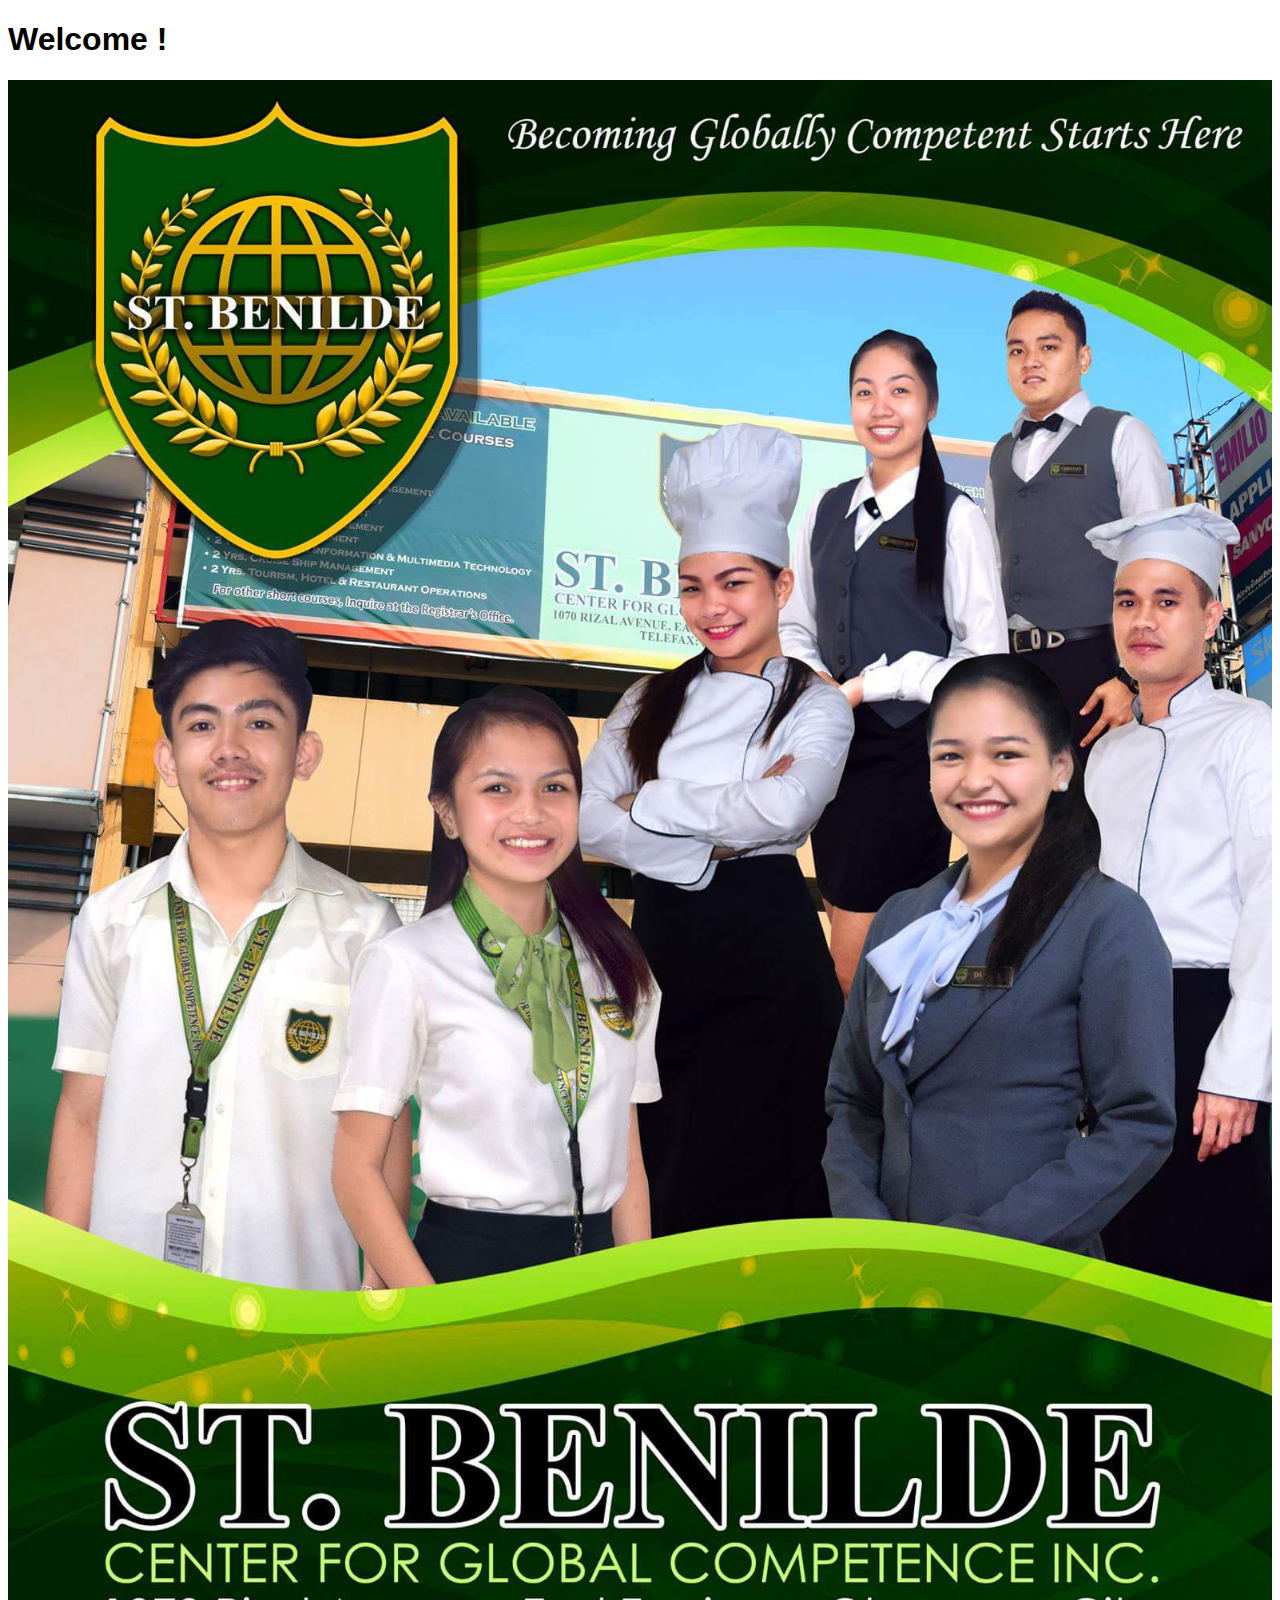
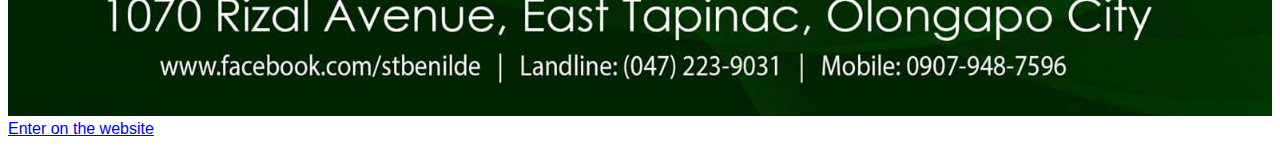
<file: index.html>
<!DOCTYPE html>
<html>
<head>
		<meta name="viewport" content="width=device-width,initial-scale=1.0,maximum-scale=1.0,user-scalable=no" >
<style>
body {font-family: "Lato", sans-serif;}
 {
 background: url('received_120300001586130650.jpeg') center no-repeat;
 background-size: cover;
 }
 .img-responsive{
 width:100%;
 height:auto;
 }
 </style>
 <body>
<div id="splashscreen">
    <h1>Welcome !</h1>

    <img src="received_120300001586130650.jpeg" width="100%" height="auto">
    
    <a href="menu.html" class="enter_link">Enter on the website</a>
</div>

<div>
    <h1></h1>
</div>

</body>
</file>
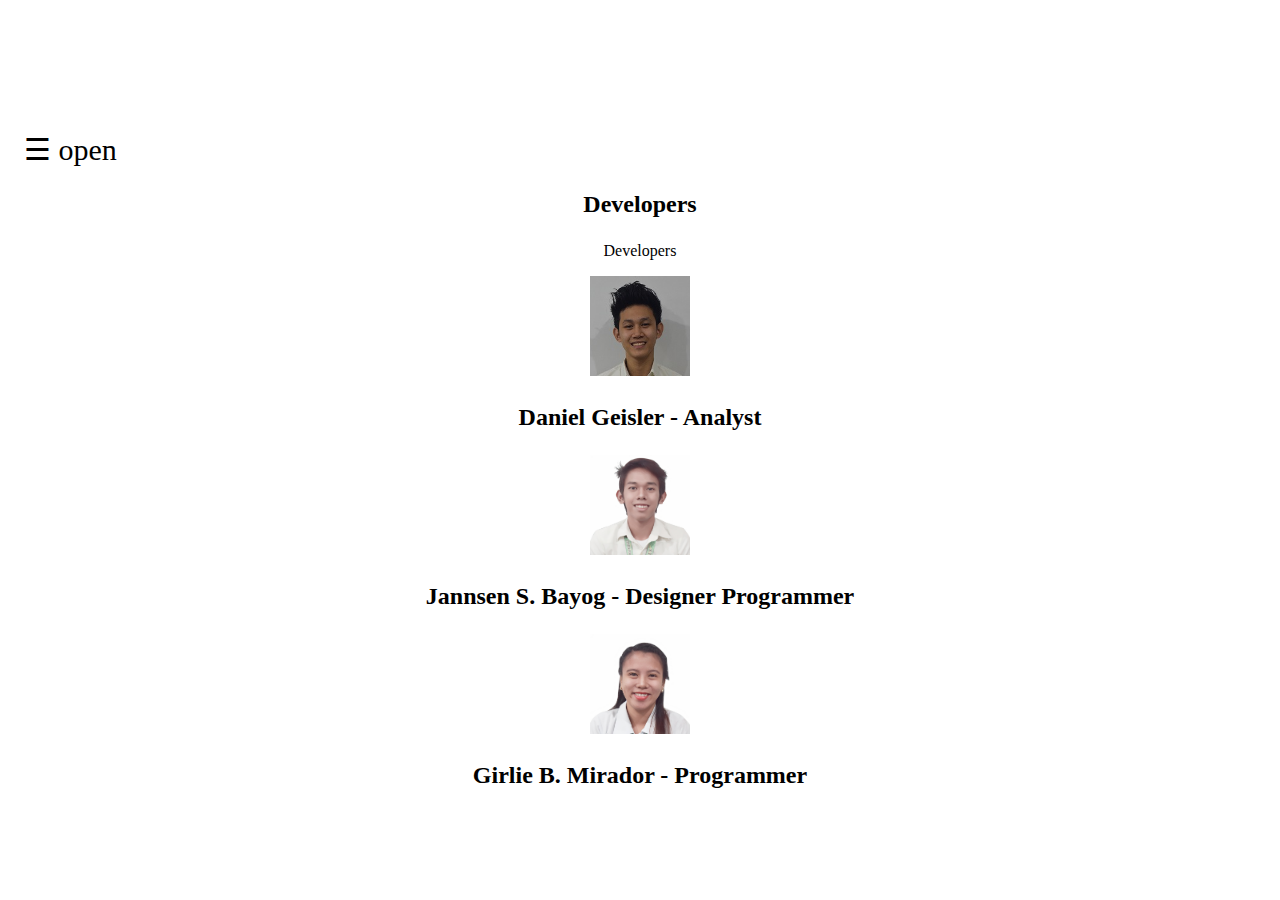
<file: About.html>
<!DOCTYPE html>
<html>
<head>
		<meta name="viewport" content="width=device-width,initial-scale=1.0,maximum-scale=1.0,user-scalable=no" >
		
<style>
body 
 
 {
 background: url('cover1.jpg') center no-repeat;
 background-size: cover;
 }
 .img-responsive{
 width:100%;
 height:auto;
 }

.sidenav {
    height: 100%;
    width: 0;
    position: fixed;
    z-index: 1;
    top: 0;
    left: 0;
    background-color: #111;
    overflow-x: hidden;
    transition: 0.5s;
    padding-top: 60px;
}

.sidenav a {
    padding: 8px 8px 8px 32px;
    text-decoration: none;
    font-size: 25px;
    color: #818181;
    display: block;
    transition: 0.3s
}

.sidenav a:hover, .offcanvas a:focus{
    color: #f1f1f1;
}

.sidenav .closebtn {
    position: absolute;
    top: 0;
    right: 25px;
    font-size: 36px;
    margin-left: 50px;
}

#main {
    transition: margin-left .5s;
    padding: 16px;
}

@media screen and (max-height: 450px) {
  .sidenav {padding-top: 15px;}
  .sidenav a {font-size: 18px;}
}
</style>
<body>

<div id="mySidenav" class="sidenav">
  <a href="javascript:void(0)" class="closebtn" onclick="closeNav()">&times;</a>
  <a href="CoursesOffered.html">Courses Offered</a>
  <a href="VisionMissionCoreValues.html">Vision, Mission & Core Values</a>
  <a href="RequirementforEnrollment.html">Requirements For Enrollment</a>
  <a href="About.html">About</a>
</div>

<div id="main">
		<br>
		<br>
		<br>
		<br>
		<br>
		<br>
 <span style="font-size:30px;cursor:pointer" onclick="openNav()">&#9776; open</span>

<center>
<h2><p>Developers </p></h2>
<p>Developers </p>
<img class src="DSC_0539.JPG" alt=" Jannsen" width="100" height="100">
<h2><p>Daniel Geisler - Analyst </p></h2>
</center>


<center>
<img class src="BAYOG,JANNSEN.jpg" alt=" Jannsen"  width="100" height="100">
<h2><p>Jannsen S. Bayog - Designer  Programmer </p></h2>
</center>

<center>
<img class src="MIRADOR,GIRLIE.jpg" alt=" Jannsen"  width="100" height="100">
<h2><p>Girlie B. Mirador - Programmer</p></h2>
</center>





</div>

<script>
function openNav() {
    document.getElementById("mySidenav").style.width = "250px";
    document.getElementById("main").style.marginLeft = "250px";
    document.body.style.backgroundColor = "rgba(0,0,0,0.4)";
}

function closeNav() {
    document.getElementById("mySidenav").style.width = "0";
    document.getElementById("main").style.marginLeft= "0";
    document.body.style.backgroundColor = "white";
}
</script>
     
</body>
</html>
</file>
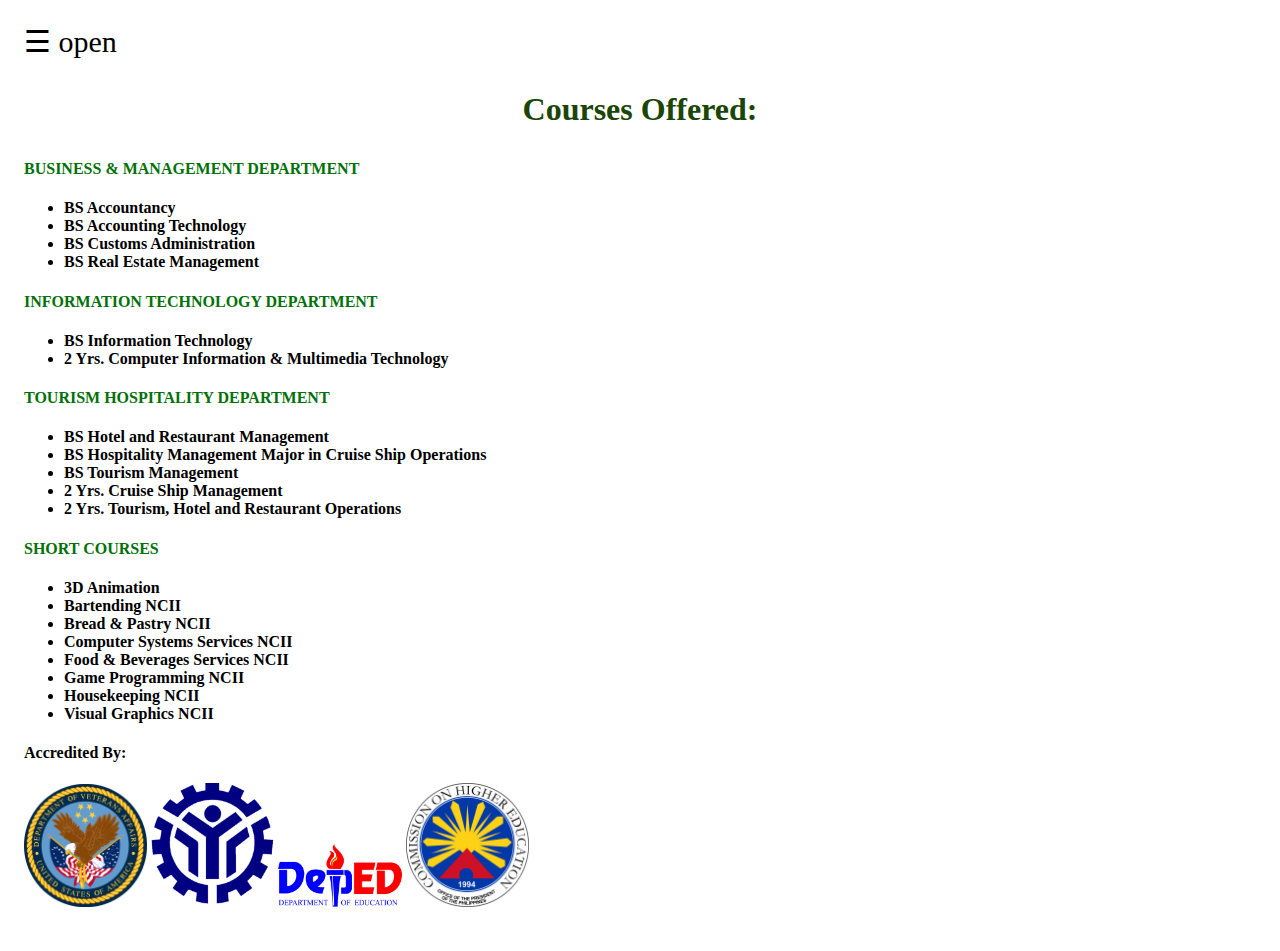
<file: CoursesOffered.html>
<!DOCTYPE html>
<html>
<head>
		<meta name="viewport" content="width=device-width,initial-scale=1.0,maximum-scale=1.0,user-scalable=no" >
<style>
body 
 
 
 {
 background: url('cover1.jpg') center no-repeat;
 background-size: cover;
 }
 .img-responsive{
 width:100%;
 height:auto;
 }
.sidenav {
    height: 100%;
    width: 0;
    position: fixed;
    z-index: 1;
    top: 0;
    left: 0;
    background-color: #111;
    overflow-x: hidden;
    transition: 0.5s;
    padding-top: 60px;
}

.sidenav a {
    padding: 8px 8px 8px 32px;
    text-decoration: none;
    font-size: 25px;
    color: #818181;
    display: block;
    transition: 0.3s
}

.sidenav a:hover, .offcanvas a:focus{
    color: #f1f1f1;
}

.sidenav .closebtn {
    position: absolute;
    top: 0;
    right: 25px;
    font-size: 36px;
    margin-left: 50px;
}

#main {
    transition: margin-left .5s;
    padding: 16px;
}

@media screen and (max-height: 450px) {
  .sidenav {padding-top: 15px;}
  .sidenav a {font-size: 18px;}
}
</style>
<body>

<div id="mySidenav" class="sidenav">
  <a href="javascript:void(0)" class="closebtn" onclick="closeNav()">&times;</a>
  <a href="CoursesOffered.html">Courses Offered</a>
  <a href="VisionMissionCoreValues.html">Vision, Mission & Core Values</a>
  <a href="RequirementforEnrollment.html">Requirements For Enrollment</a>
  <a href="About.html">About</a>
</div>

<div id="main">
 <span style="font-size:30px;cursor:pointer" onclick="openNav()">&#9776; open</span>
 <center><h1><font face="TIMES NEW ROMAN"><p style="color:#1b4504";>Courses Offered:</font></font></h1><p/></center>
 <h4><font face="TIMES NEW ROMAN"><p style="color:#007108";>BUSINESS & MANAGEMENT DEPARTMENT</font></font></h4><p/>
<ul style="list-style-type:disc">
<strong>
<li> BS Accountancy </li>
<li> BS Accounting Technology</li>
<li> BS Customs Administration</li>
<li> BS Real Estate Management</li>
</strong>
</ul>

<h4><font face="TIMES NEW ROMAN"><p style="color:#007108";>INFORMATION TECHNOLOGY DEPARTMENT</font></font></h4><p/>
<ul style="list-style-type:disc">
<strong>
<li> BS Information Technology </li>
<li> 2 Yrs. Computer Information & Multimedia Technology </li>
</strong>
</ul>

<h4><font face="TIMES NEW ROMAN"><p style="color:#007108";>TOURISM HOSPITALITY DEPARTMENT</font></font></h4><p/>
<ul style="list-style-type:disc">
<strong>
<li> BS Hotel and Restaurant Management </li>
<li> BS Hospitality Management Major in Cruise Ship Operations </li>
<li> BS Tourism Management </li>
<li> 2 Yrs. Cruise Ship Management </li>
<li> 2 Yrs. Tourism, Hotel and Restaurant Operations </li>
</strong>
</ul>

<h4><font face="TIMES NEW ROMAN"><p style="color:#007108";>SHORT COURSES</font></font></h4><p/>
<ul style="list-style-type:disc">
<strong>
<li> 3D Animation </li>
<li> Bartending NCII </li>
<li> Bread & Pastry NCII </li>
<li> Computer Systems Services NCII </li>
<li> Food & Beverages Services NCII </li>
<li> Game Programming NCII </li>
<li> Housekeeping NCII </li>
<li> Visual Graphics NCII </li>
</strong>
</ul>


<h4><font face="TIMES NEW ROMAN"><p style="color:#000000";>Accredited By:</font></font></h4><p/>
<img src="us.png" style="width:10%">

<img src="tesda.png" style="width:10%">

<img src="deped.png" style="width:10%">

<img src="ched.png" style="width:10%">
</div>

<script>
function openNav() {
    document.getElementById("mySidenav").style.width = "250px";
    document.getElementById("main").style.marginLeft = "250px";
    document.body.style.backgroundColor = "rgba(0,0,0,0.4)";
}

function closeNav() {
    document.getElementById("mySidenav").style.width = "0";
    document.getElementById("main").style.marginLeft= "0";
    document.body.style.backgroundColor = "white";
}
</script>
     
</body>
</html>
</file>
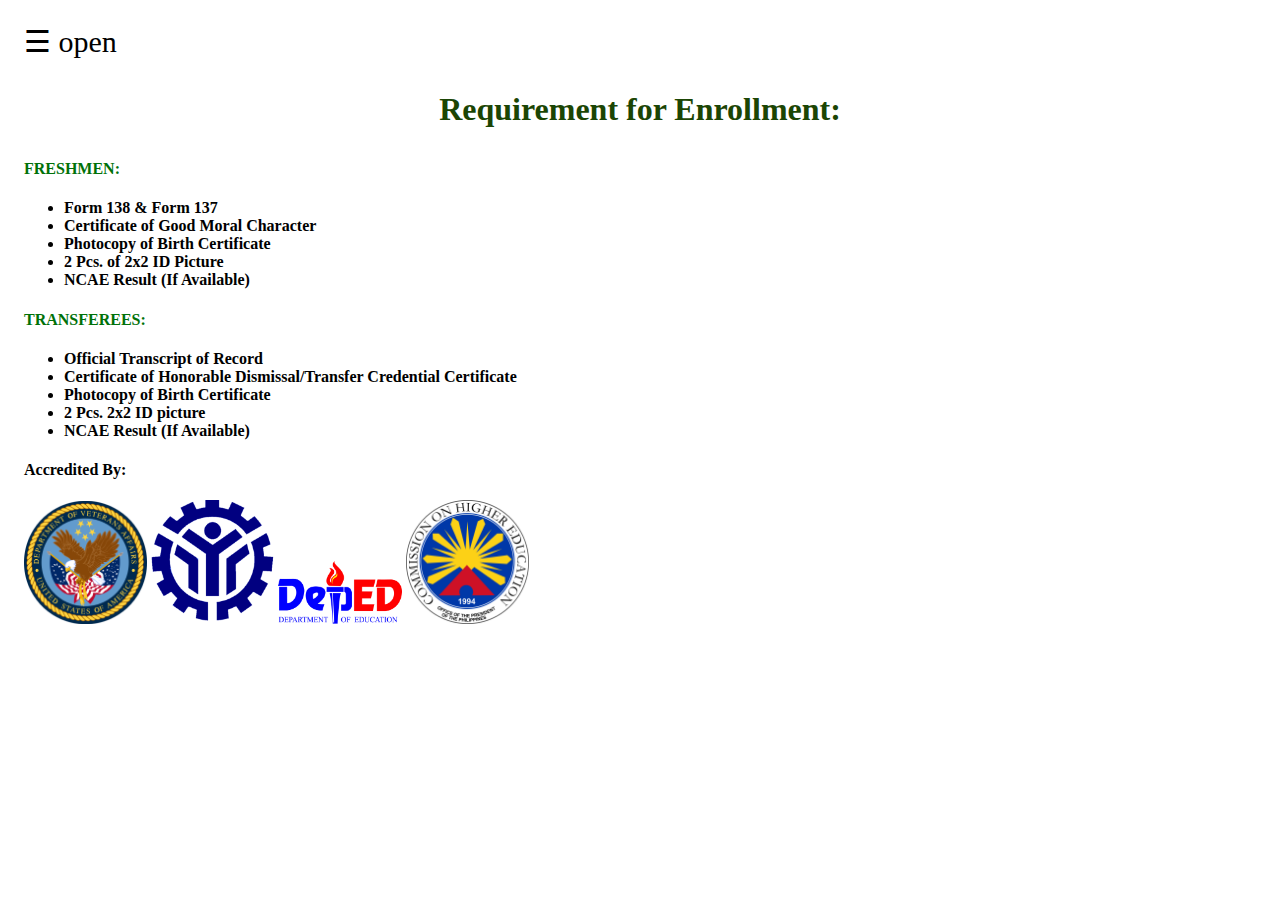
<file: RequirementforEnrollment.html>
<!DOCTYPE html>
<html>
<head>
		<meta name="viewport" content="width=device-width,initial-scale=1.0,maximum-scale=1.0,user-scalable=no" >
<style>
body
 {
 background: url('cover1.jpg') center no-repeat;
 background-size: cover;
 }
 .img-responsive{
 width:100%;
 height:auto;
 }
.sidenav {
    height: 100%;
    width: 0;
    position: fixed;
    z-index: 1;
    top: 0;
    left: 0;
    background-color: #111;
    overflow-x: hidden;
    transition: 0.5s;
    padding-top: 60px;
}

.sidenav a {
    padding: 8px 8px 8px 32px;
    text-decoration: none;
    font-size: 25px;
    color: #818181;
    display: block;
    transition: 0.3s
}

.sidenav a:hover, .offcanvas a:focus{
    color: #f1f1f1;
}

.sidenav .closebtn {
    position: absolute;
    top: 0;
    right: 25px;
    font-size: 36px;
    margin-left: 50px;
}

#main {
    transition: margin-left .5s;
    padding: 16px;
}

@media screen and (max-height: 450px) {
  .sidenav {padding-top: 15px;}
  .sidenav a {font-size: 18px;}
}
</style>
<body>

<div id="mySidenav" class="sidenav">
  <a href="javascript:void(0)" class="closebtn" onclick="closeNav()">&times;</a>
  <a href="CoursesOffered.html">Courses Offered</a>
  <a href="VisionMissionCoreValues.html">Vision, Mission & Core Values</a>
  <a href="RequirementforEnrollment.html">Requirements For Enrollment</a>
  <a href="About.html">About</a>
</div>

<div id="main">
 <span style="font-size:30px;cursor:pointer" onclick="openNav()">&#9776; open</span>
 <center><h1><font face="TIMES NEW ROMAN"><p style="color:#1b4504";>Requirement for Enrollment:</font></font></h1><p/></center>

<h4><font face="TIMES NEW ROMAN"><p style="color:#007108";>FRESHMEN:</font></font></h4><p/>
<ul style="list-style-type:disc">
<strong>
<li> Form 138 & Form 137</li>
<li> Certificate of Good Moral Character</li>
<li> Photocopy of Birth Certificate</li>
<li> 2 Pcs. of 2x2 ID Picture </li>
<li> NCAE Result (If Available) </li>
</strong>
</ul>

<h4><font face="TIMES NEW ROMAN"><p style="color:#007108";>TRANSFEREES:</font></font></h4><p/>
<ul style="list-style-type:disc">
<strong>
<li> Official Transcript of Record</li>
<li> Certificate of Honorable Dismissal/Transfer Credential Certificate</li>
<li> Photocopy of Birth Certificate </li>
<li> 2 Pcs. 2x2 ID picture </li>
<li> NCAE Result (If Available) </li>
</strong>
</ul>


<h4><font face="TIMES NEW ROMAN"><p style="color:#000000";>Accredited By:</font></font></h4><p/>
<img src="us.png" style="width:10%">

<img src="tesda.png" style="width:10%">

<img src="deped.png" style="width:10%">

<img src="ched.png" style="width:10%">


</div>

<script>
function openNav() {
    document.getElementById("mySidenav").style.width = "250px";
    document.getElementById("main").style.marginLeft = "250px";
    document.body.style.backgroundColor = "rgba(0,0,0,0.4)";
}

function closeNav() {
    document.getElementById("mySidenav").style.width = "0";
    document.getElementById("main").style.marginLeft= "0";
    document.body.style.backgroundColor = "white";
}
</script>
     
</body>
</html>
</file>
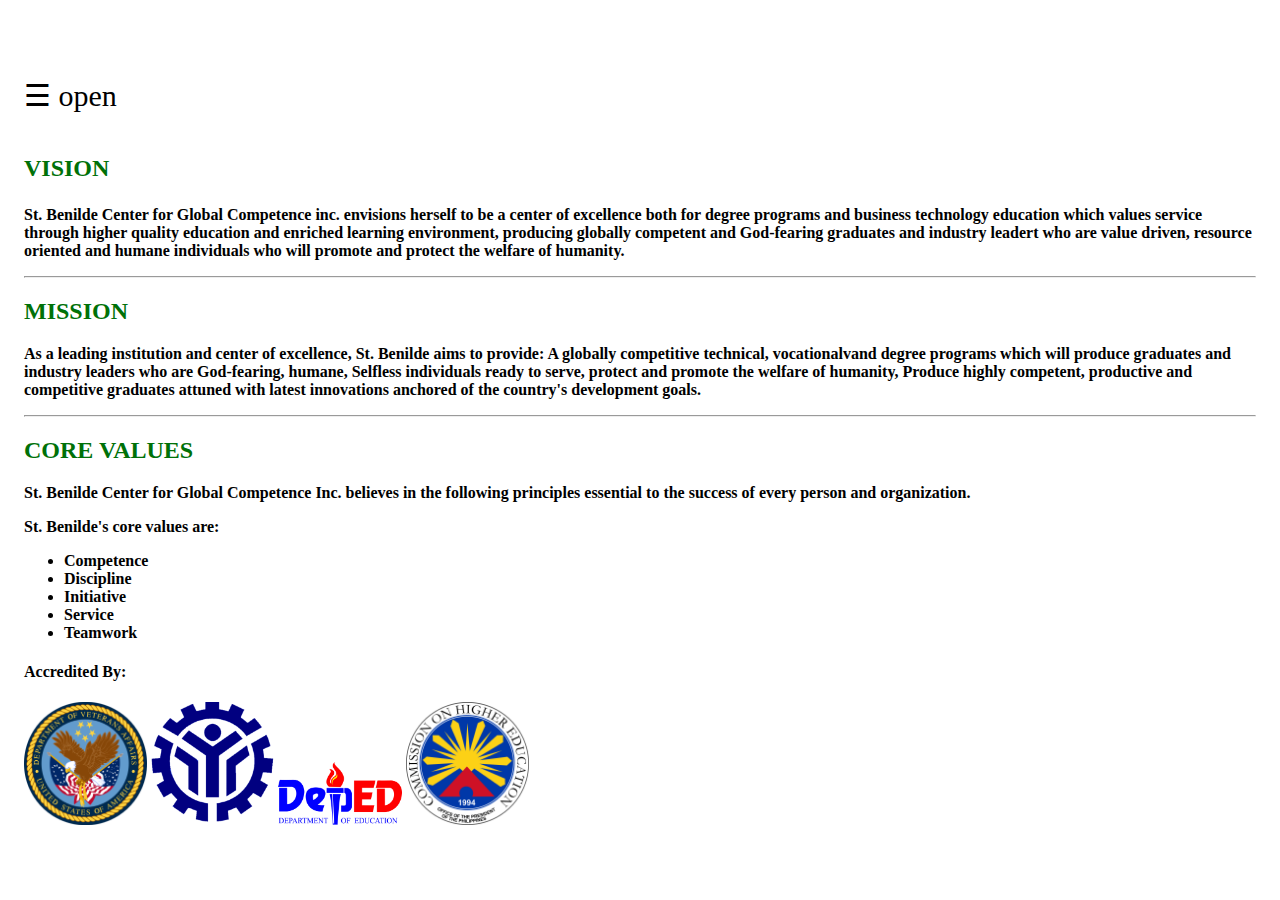
<file: VisionMissionCoreValues.html>
<!DOCTYPE html>
<html>
<head>
		<meta name="viewport" content="width=device-width,initial-scale=1.0,maximum-scale=1.0,user-scalable=no" >
<style>
body
 
 
 {
 background: url('5.jpg') center no-repeat;
 background-size: cover;
 }
 .img-responsive{
 width:100%;
 height:auto;
 }
.sidenav {
    height: 100%;
    width: 0;
    position: fixed;
    z-index: 1;
    top: 0;
    left: 0;
    background-color: #111;
    overflow-x: hidden;
    transition: 0.5s;
    padding-top: 60px;
}

.sidenav a {
    padding: 8px 8px 8px 32px;
    text-decoration: none;
    font-size: 25px;
    color: #818181;
    display: block;
    transition: 0.3s
}

.sidenav a:hover, .offcanvas a:focus{
    color: #f1f1f1;
}

.sidenav .closebtn {
    position: absolute;
    top: 0;
    right: 25px;
    font-size: 36px;
    margin-left: 50px;
}

#main {
    transition: margin-left .5s;
    padding: 16px;
}

@media screen and (max-height: 450px) {
  .sidenav {padding-top: 15px;}
  .sidenav a {font-size: 18px;}
}
</style>
<body>

<div id="mySidenav" class="sidenav">
  <a href="javascript:void(0)" class="closebtn" onclick="closeNav()">&times;</a>
  <a href="CoursesOffered.html">Courses Offered</a>
  <a href="VisionMissionCoreValues.html">Vision, Mission & Core Values</a>
  <a href="RequirementforEnrollment.html">Requirements For Enrollment</a>
  <a href="About.html">About</a>
</div>

<div id="main">
 <br>
 <br>
  <br>

 <span style="font-size:30px;cursor:pointer" onclick="openNav()">&#9776; open</span>
 <br>
 <br>
  <p><h2><font face="TIMES NEW ROMAN"><p style="color:#007108";>VISION</font></font></h2><p/>
<p><strong>St. Benilde Center for Global Competence inc. envisions herself to be a center of excellence both for degree programs and business technology education which values service through higher quality education and enriched learning environment, producing globally competent  and God-fearing graduates and industry leadert who are value driven, resource oriented and humane individuals who will promote and protect the welfare of humanity.</strong> </p>
<hr>

<p><h2><font face="TIMES NEW ROMAN"<p style="color:#007108";>MISSION</font></font></h2><p/>
<p><strong>As a leading institution and center of excellence, St. Benilde aims to provide: A globally competitive technical, vocationalvand degree programs which will produce graduates and industry leaders who are God-fearing, humane, Selfless individuals ready to serve, protect and promote the welfare of humanity, Produce highly competent, productive and competitive graduates attuned with latest innovations anchored of the country's development goals.</strong></p>
<hr>
<p><h2><font face="TIMES NEW ROMAN"<p style="color:#007108";>CORE VALUES</font></font></h2><p/>
<p> <strong>St. Benilde Center for Global Competence Inc. believes in the following principles essential to the success of every person and organization. </strong></p>
<p> <strong>St. Benilde's core values are:</strong></p>
<ul> 
<strong>
<li> Competence </li>
<li> Discipline </li>
<li> Initiative </li>
<li> Service </li>
<li> Teamwork </li>
</strong></ul>
<h4><font face="TIMES NEW ROMAN"><p style="color:#000000";>Accredited By:</font></font></h4><p/>
<img src="us.png" style="width:10%">

<img src="tesda.png" style="width:10%">

<img src="deped.png" style="width:10%">

<img src="ched.png" style="width:10%">


</div>

<script>
function openNav() {
    document.getElementById("mySidenav").style.width = "250px";
    document.getElementById("main").style.marginLeft = "250px";
    document.body.style.backgroundColor = "rgba(0,0,0,0.4)";
}

function closeNav() {
    document.getElementById("mySidenav").style.width = "0";
    document.getElementById("main").style.marginLeft= "0";
    document.body.style.backgroundColor = "white";
}
</script>
     
</body>
</html>
</file>
